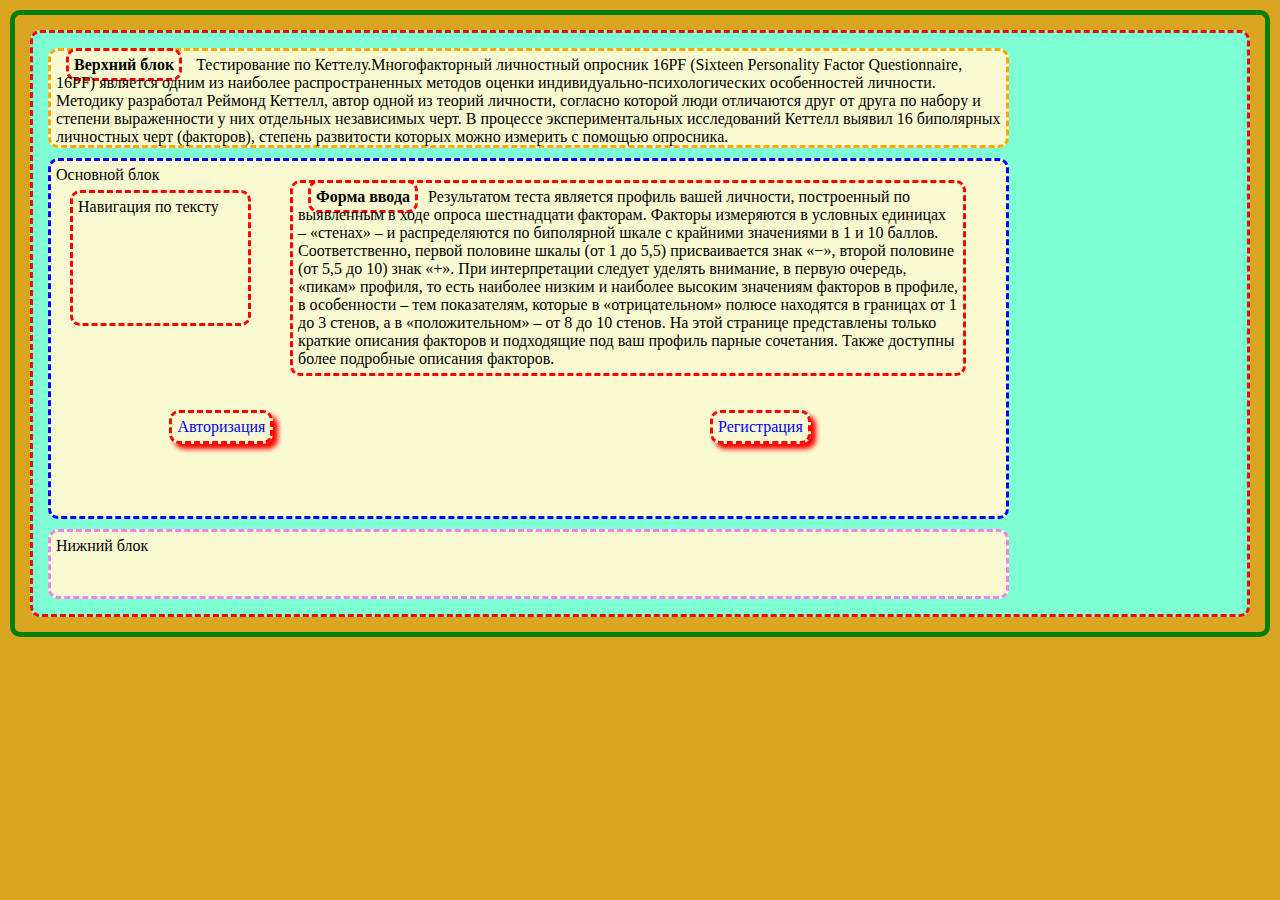
<file: index.html>
<!DOCTYPE html>
<html lang="en">

<head>
    <meta charset="UTF-8">
    <meta name="viewport" content="width=device-width, initial-scale=1.0">
    <link rel="stylesheet" href="style.css">
    <title>Главная/Начальная</title>
</head>

<body>
    <div id="main_header">
        <b>Верхний блок</b> Тестирование по Кеттелу.Многофакторный личностный опросник 16PF (Sixteen Personality Factor
        Questionnaire, 16PF) является одним из наиболее распространенных методов оценки индивидуально-психологических
        особенностей личности. Методику разработал Реймонд Кеттелл, автор одной из теорий личности, согласно которой
        люди отличаются друг от друга по набору и степени выраженности у них отдельных независимых черт. В процессе
        экспериментальных исследований Кеттелл выявил 16 биполярных личностных черт (факторов), степень развитости
        которых можно измерить с помощью опросника.


    </div>
    <div id="main_main">
        Основной блок
        <div id="nav_text">
            Навигация по тексту
        </div>
        <div id="input_form">
            <b>Форма ввода</b>Результатом теста является профиль вашей личности, построенный по выявленным в ходе опроса
            шестнадцати факторам. Факторы измеряются в условных единицах – «стенах» – и распределяются по биполярной
            шкале с крайними значениями в 1 и 10 баллов. Соответственно, первой половине шкалы (от 1 до 5,5)
            присваивается знак «−», второй половине (от 5,5 до 10) знак «+». При интерпретации следует уделять внимание,
            в первую очередь, «пикам» профиля, то есть наиболее низким и наиболее высоким значениям факторов в профиле,
            в особенности – тем показателям, которые в «отрицательном» полюсе находятся в границах от 1 до 3 стенов, а в
            «положительном» – от 8 до 10 стенов.

            На этой странице представлены только краткие описания факторов и подходящие под ваш профиль парные
            сочетания.

            Также доступны более подробные описания факторов.
        </div>
        <a href="registration.html" class="btn" id="registration">Регистрация</a>
        <a href="autorization.html" class="btn" id="autorization">Авторизация</a>
    </div>
    <div id="main_footer">Нижний блок</div>
</body>

</html>
</file>
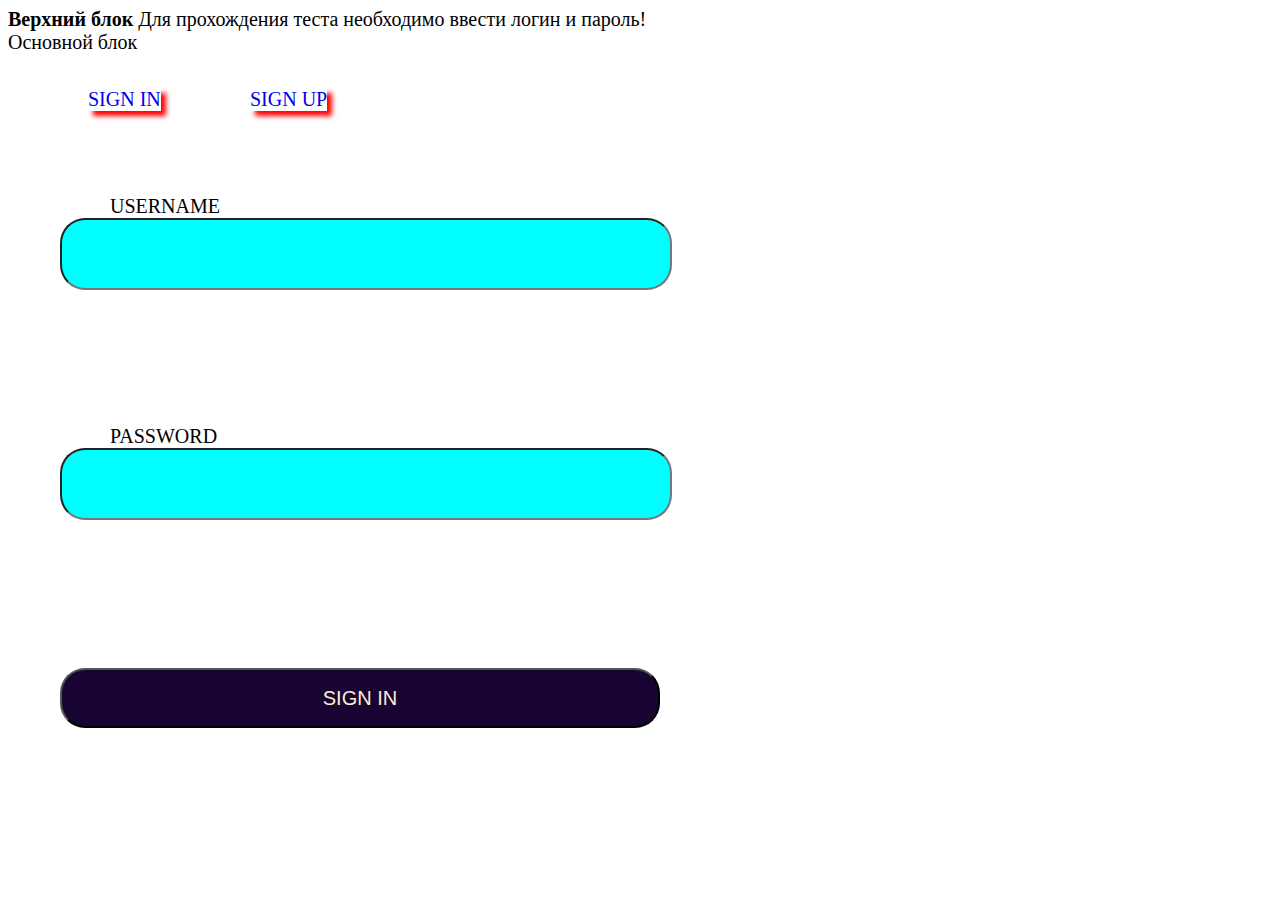
<file: autorization.html>
<!DOCTYPE html>
<html lang="en">

<head>
    <meta charset="UTF-8">
    <meta name="viewport" content="width=device-width, initial-scale=1.0">
    <link rel="stylesheet" href="style_auth_and_reg.css">
    <title>Авторизация</title>
</head>

<body>
    <div id="main_header">
        <b>Верхний блок</b> Для прохождения теста необходимо ввести логин и пароль!
        <a href="autorization.html" id="autorization">SIGN IN</a>
        <a href="registration.html" id="registration">SIGN UP</a>
    </div>
    <div id="main_main">
        Основной блок
        <form>
            <div id="block_login">
                <label for="login">USERNAME</label>
                <input type="text" id="login">
            </div>
            <div id="block_password">
                <label for="password">PASSWORD</label>
                <input type="password" id="password">
            </div>
            <div id="block_submit">
                <input type="submit" value="SIGN IN" id="submit">

            </div>
        </form>
    </div>
</body>

</html>
</file>
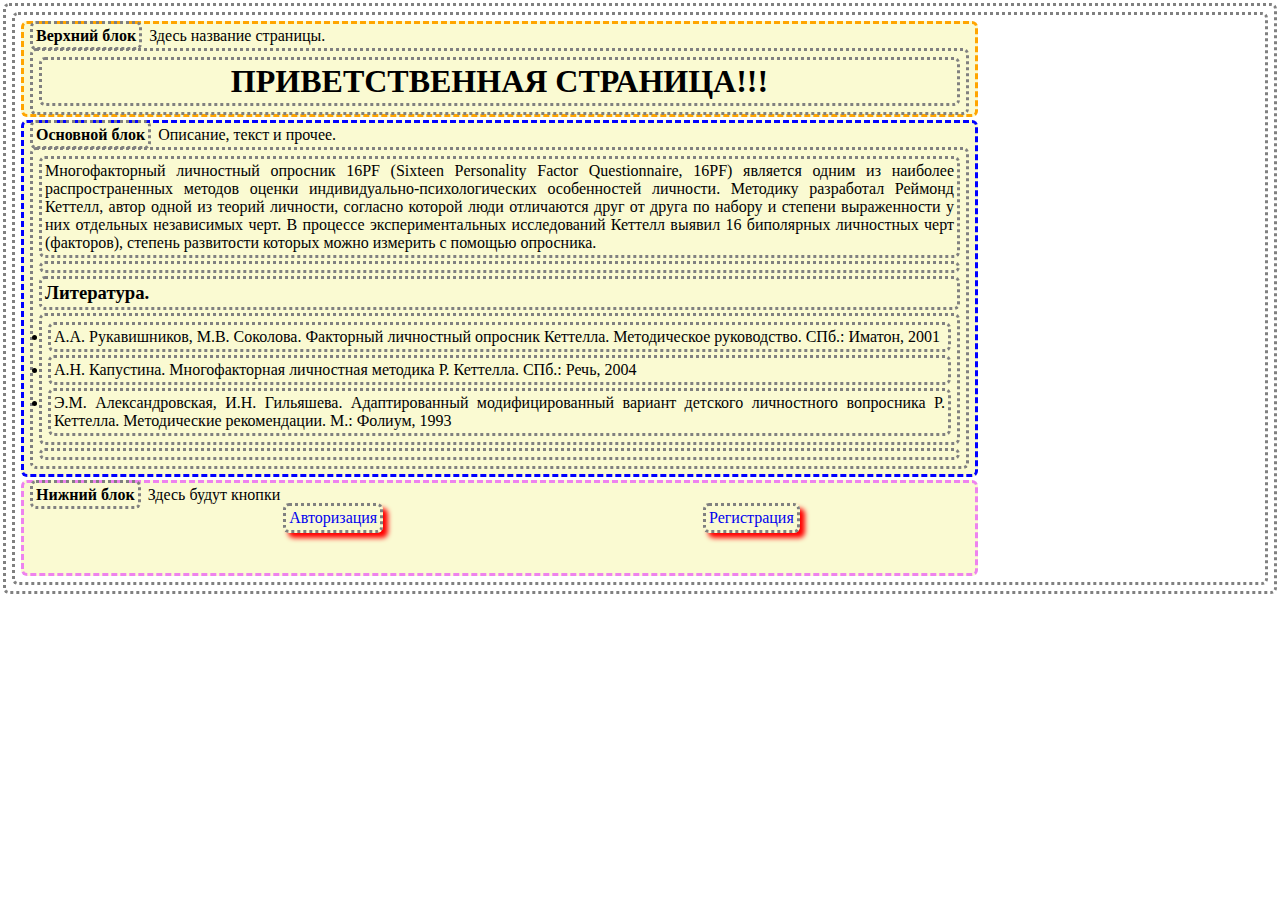
<file: hello.html>
<!DOCTYPE html>
<html lang="en">

<head>
    <meta charset="UTF-8">
    <meta name="viewport" content="width=device-width, initial-scale=1.0">
    <link rel="stylesheet" href="hello.css">
    <title>Начальная/Приветственная</title>
</head>

<body>
    <div id="main_header" class="parts">
        <b>Верхний блок</b> Здесь название страницы.
        <div class="center bottom">
            <h1>ПРИВЕТСТВЕННАЯ СТРАНИЦА!!!</h1>
        </div>
    </div>
    <div id="main_main" class="parts">
        <b>Основной блок</b> Описание, текст и прочее.
        <div class="justify">
            <p>
                Многофакторный личностный опросник 16PF (Sixteen Personality Factor Questionnaire, 16PF) является одним
                из наиболее распространенных методов оценки индивидуально-психологических особенностей личности.
                Методику разработал Реймонд Кеттелл, автор одной из теорий личности, согласно которой люди отличаются
                друг от друга по набору и степени выраженности у них отдельных независимых черт. В процессе
                экспериментальных исследований Кеттелл выявил 16 биполярных личностных черт (факторов), степень
                развитости которых можно измерить с помощью опросника.
            </p>

            <p>
            <h3>Литература.</h3>
            <ul>
                <li>А.А. Рукавишников, М.В. Соколова. Факторный личностный опросник Кеттелла. Методическое
                    руководство. СПб.: Иматон, 2001
                </li>
                <li>
                    А.Н. Капустина. Многофакторная личностная методика Р. Кеттелла. СПб.: Речь, 2004
                </li>
                <li>
                    Э.М. Александровская, И.Н. Гильяшева. Адаптированный модифицированный вариант детского личностного
                    вопросника Р. Кеттелла. Методические рекомендации. М.: Фолиум, 1993
                </li>
            </ul>
            </p>
        </div>
    </div>
    <div id="main_footer" class="parts">
        <b>Нижний блок</b> Здесь будут кнопки
        <a href="registration.html" class="btn" id="registration">Регистрация</a>
        <a href="autorization.html" class="btn" id="autorization">Авторизация</a>
    </div>
</body>

</html>
</file>
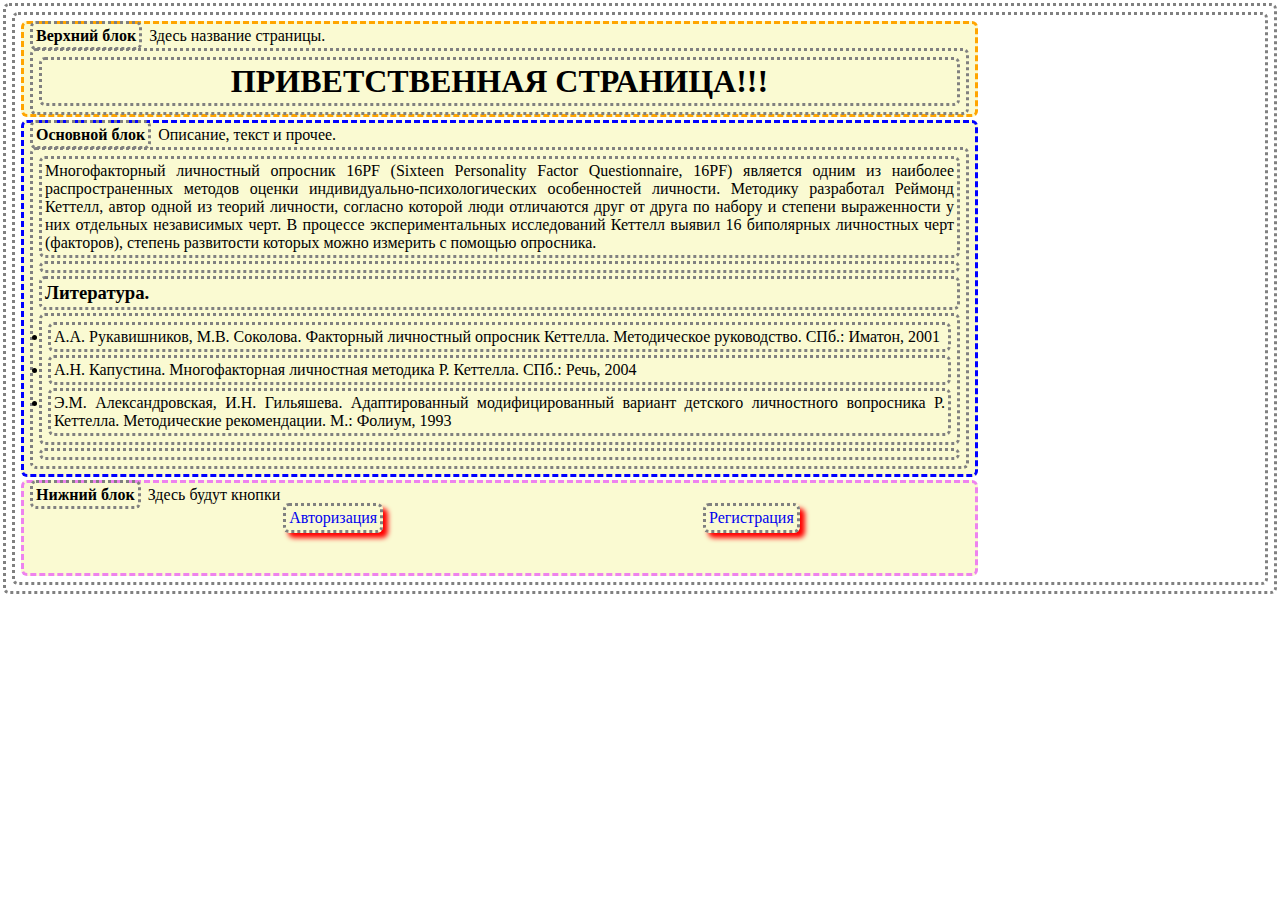
<file: introduction_in_test.html>
<!DOCTYPE html>
<html lang="en">

<head>
    <meta charset="UTF-8">
    <meta name="viewport" content="width=device-width, initial-scale=1.0">
    <link rel="stylesheet" href="hello.css">
    <title>Инструкция к тесту</title>
</head>

<body>
    <div id="main_header" class="parts">
        <b>Верхний блок</b> Здесь название страницы.
        <div class="center bottom">
            <h1>ПРИВЕТСТВЕННАЯ СТРАНИЦА!!!</h1>
        </div>
    </div>
    <div id="main_main" class="parts">
        <b>Основной блок</b> Описание, текст и прочее.
        <div class="justify">
            <p>
                Многофакторный личностный опросник 16PF (Sixteen Personality Factor Questionnaire, 16PF) является одним
                из наиболее распространенных методов оценки индивидуально-психологических особенностей личности.
                Методику разработал Реймонд Кеттелл, автор одной из теорий личности, согласно которой люди отличаются
                друг от друга по набору и степени выраженности у них отдельных независимых черт. В процессе
                экспериментальных исследований Кеттелл выявил 16 биполярных личностных черт (факторов), степень
                развитости которых можно измерить с помощью опросника.
            </p>

            <p>
            <h3>Литература.</h3>
            <ul>
                <li>А.А. Рукавишников, М.В. Соколова. Факторный личностный опросник Кеттелла. Методическое
                    руководство. СПб.: Иматон, 2001
                </li>
                <li>
                    А.Н. Капустина. Многофакторная личностная методика Р. Кеттелла. СПб.: Речь, 2004
                </li>
                <li>
                    Э.М. Александровская, И.Н. Гильяшева. Адаптированный модифицированный вариант детского личностного
                    вопросника Р. Кеттелла. Методические рекомендации. М.: Фолиум, 1993
                </li>
            </ul>
            </p>
        </div>
    </div>
    <div id="main_footer" class="parts">
        <b>Нижний блок</b> Здесь будут кнопки
        <a href="registration.html" class="btn" id="registration">Регистрация</a>
        <a href="autorization.html" class="btn" id="autorization">Авторизация</a>
    </div>
</body>

</html>
</file>
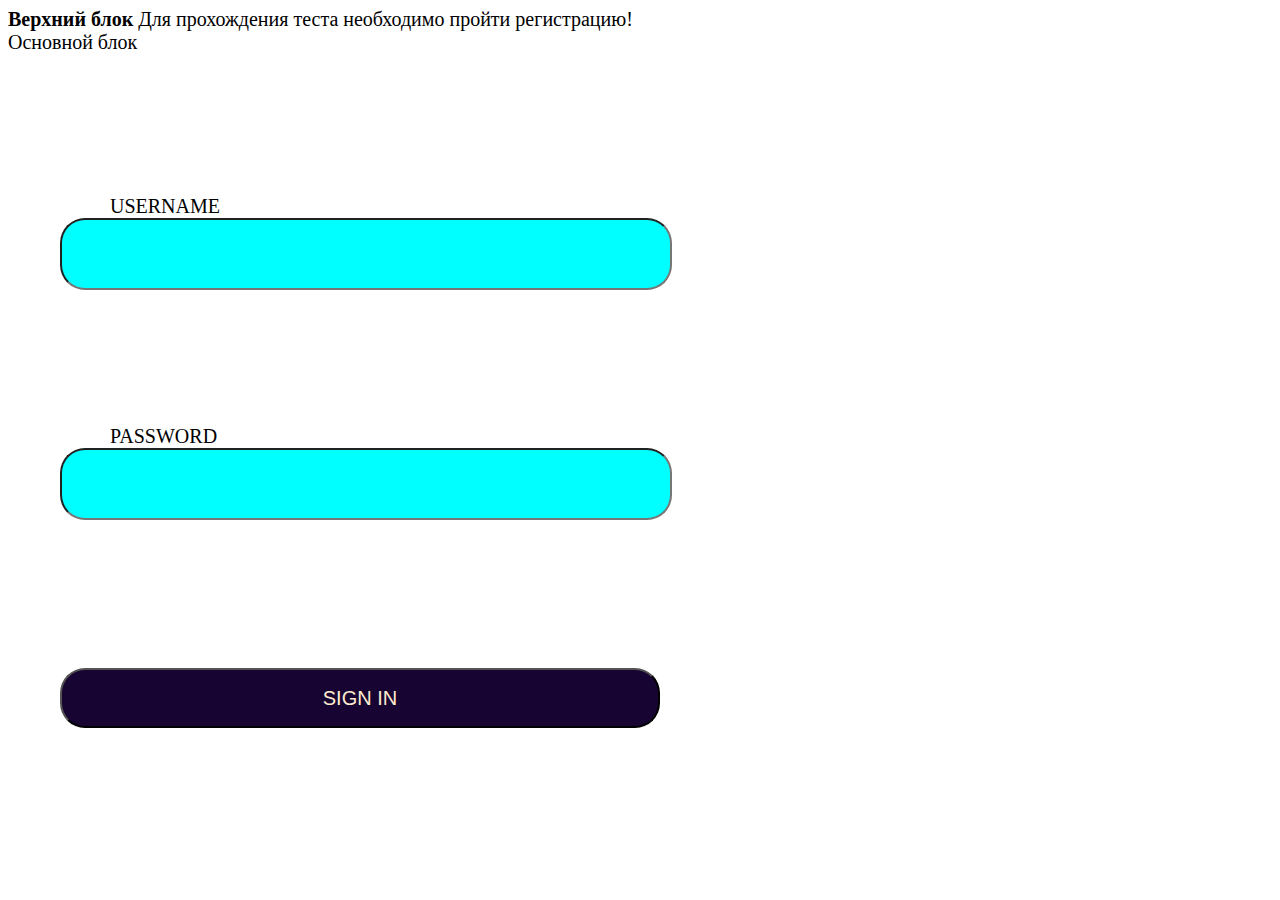
<file: registration.html>
<!DOCTYPE html>
<html lang="en">

<head>
    <meta charset="UTF-8">
    <meta name="viewport" content="width=device-width, initial-scale=1.0">
    <link rel="stylesheet" href="style_auth_and_reg.css">
    <title>Регистрация</title>
</head>

<body>
    <div id="main_header">
        <b>Верхний блок</b> Для прохождения теста необходимо пройти регистрацию!
    </div>
    <div id="main_main">
        Основной блок
        <form>
            <div id="block_login">
                <label for="login">USERNAME</label>
                <input type="text" id="login">
            </div>
            <div id="block_password">
                <label for="password">PASSWORD</label>
                <input type="password" id="password">
            </div>
            <div id="block_submit">
                <input type="submit" value="SIGN IN" id="submit">

            </div>
        </form>
</body>

</html>
</file>
<file: style.css>
* {
    /*    width: 945px;*/
    padding: 5px;
    margin: 10px;
    border: 3px dashed red;
    border-radius: 10px;

}

html {
    border: 5px solid green;
    background-color: goldenrod;
}

body {
    background-color: aquamarine;
}

div {
    width: 945px;
    background: lightgoldenrodyellow;
}

#main_header {
    height: 84px;
    border: 3px dashed orange;
}

#main_main {
    height: 345px;
    border: 3px dashed blue;
}

#nav_text {
    position: absolute;
    top: 180px;
    height: 120px;
    left: 60px;
    width: 165px;
}

#input_form {
    position: absolute;
    top: 170px;
    height: 180px;
    left: 280px;
    width: 660px;
}

a {
    position: absolute;
    top: 400px;
    box-shadow: 5px 5px 5px red;
    text-decoration: none;

}

button:active {
    box-shadow: inset 0 0 5px violet;
}

#registration {
    left: 700px;
}

#main_footer {
    height: 54px;
    border: 3px dashed violet;
}
</file>
<file: style_auth_and_reg.css>
* {
    font-size: 20px;
}

a {
    position: absolute;
    top: 88px;
    box-shadow: 5px 5px 5px red;
    text-decoration: none;

}

button:active {
    box-shadow: inset 0 0 5px violet;
}



#autorization {
    left: 88px;
}

#registration {
    left: 250px;
}

label {
    padding: 30px;
    margin: 20px;
}

#block_login {
    position: absolute;
    top: 195px;
    height: 120px;
    left: 60px;
    width: 625px;
}

#login {
    border-radius: 25px;
    background-color: aqua;
    width: 600px;
    height: 60px;
    padding: 4px;
}

#block_password {
    position: absolute;
    top: 425px;
    height: 120px;
    left: 60px;
    width: 625px;
}

#password {
    border-radius: 25px;
    background-color: aqua;
    width: 600px;
    height: 60px;
    padding: 4px;

}

#block_submit {
    position: absolute;
    top: 668px;
    height: 120px;
    left: 60px;
    width: 625px;
}

#submit {
    color: blanchedalmond;
    border-radius: 25px;
    background-color: rgb(24, 4, 51);
    width: 600px;
    height: 60px;
    padding: 4px;
}
</file>
<file: hello.css>
* {
    padding: 3px;
    margin: 3px;
    border: 3px dotted grey;
    border-radius: 6px;
}

.parts {
    width: 945px;
    background: lightgoldenrodyellow;
}

#main_header {
    height: 84px;
    border: 3px dashed orange;
}

#main_main {
    height: 345px;
    border: 3px dashed blue;
}

#main_footer {
    height: 84px;
    border: 3px dashed violet;
}

.center {
    text-align: center;
}

.justify {
    text-align: justify;
}

a {
    position: absolute;
    top: 500px;
    box-shadow: 5px 5px 5px red;
    text-decoration: none;

}

#registration {
    left: 700px;
}
</file>
